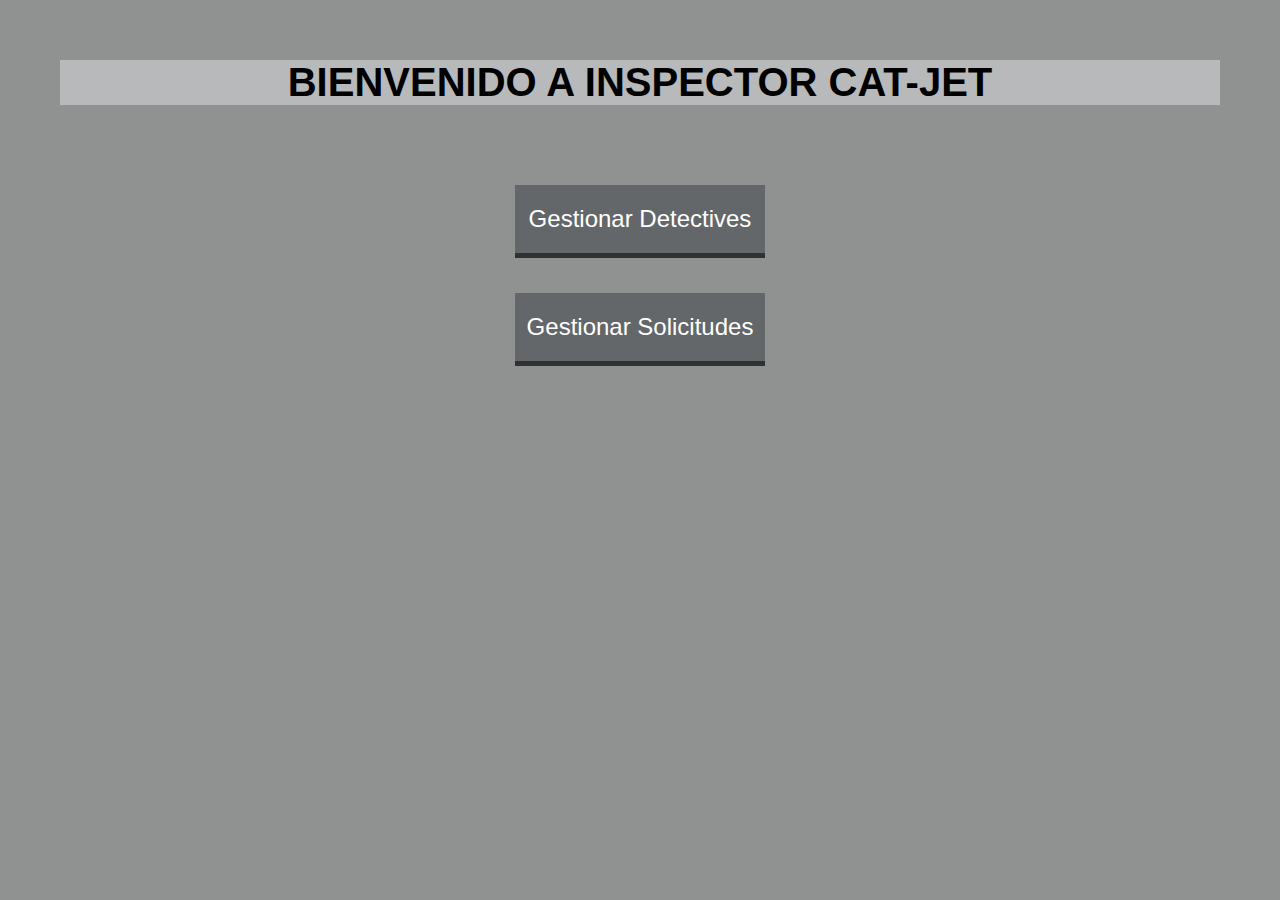
<file: index.html>
<!DOCTYPE html>
<html lang="es">
<head>
    <!-- Incorporación de estilos -->
    <link rel="stylesheet" href="estilos.css">
    <meta charset="UTF-8">
    <meta name="viewport" content="width=device-width, initial-scale=1.0">
    <meta http-equiv="X-UA-Compatible" content="ie=edge">
    <title>INSPECTOR CAT-JET</title>
</head>
    <body>
        <div>
            <h1 class="h1_1">BIENVENIDO A INSPECTOR CAT-JET</h1>  
        </div>
        
        <div class="centrado">
            <a href="gestionar_detective.html" class="boton">Gestionar Detectives</a>
            <br>
            <a href="gestionar_solicitud.html" class="boton">Gestionar Solicitudes</a>

        </div>
    </body>
</html>
</file>
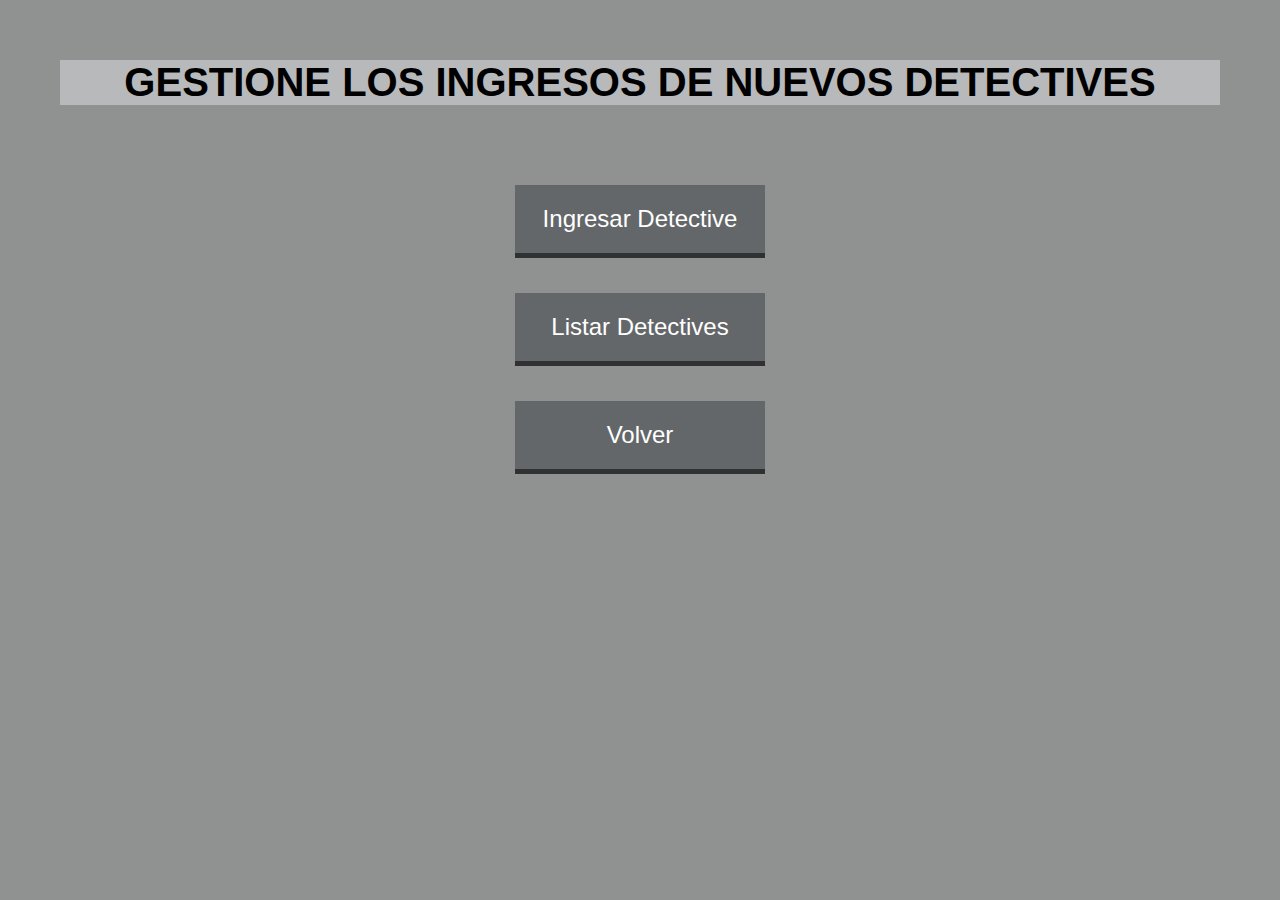
<file: gestionar_detective.html>
<!DOCTYPE html>
<html lang="es">
<head>
    <!-- Incorporación de estilos -->
    <link rel="stylesheet" href="estilos.css">
    <meta charset="UTF-8">
    <meta name="viewport" content="width=device-width, initial-scale=1.0">
    <meta http-equiv="X-UA-Compatible" content="ie=edge">
    <title>INSPECTOR CAT-JET</title>
</head>
    <body>
        <div>
            <h1 class="h1_1">GESTIONE LOS INGRESOS DE NUEVOS DETECTIVES</h1>  
        </div>
        
        <div class="centrado">
            <a href="formulario_nuevo_detective.php" class="boton">Ingresar Detective</a>
            <br>
            <a href="listar_detective.php" class="boton">Listar Detectives</a>
            <br>
            <a href="index.html" class="boton">Volver</a>

        </div>
    </body>
</html>
</file>
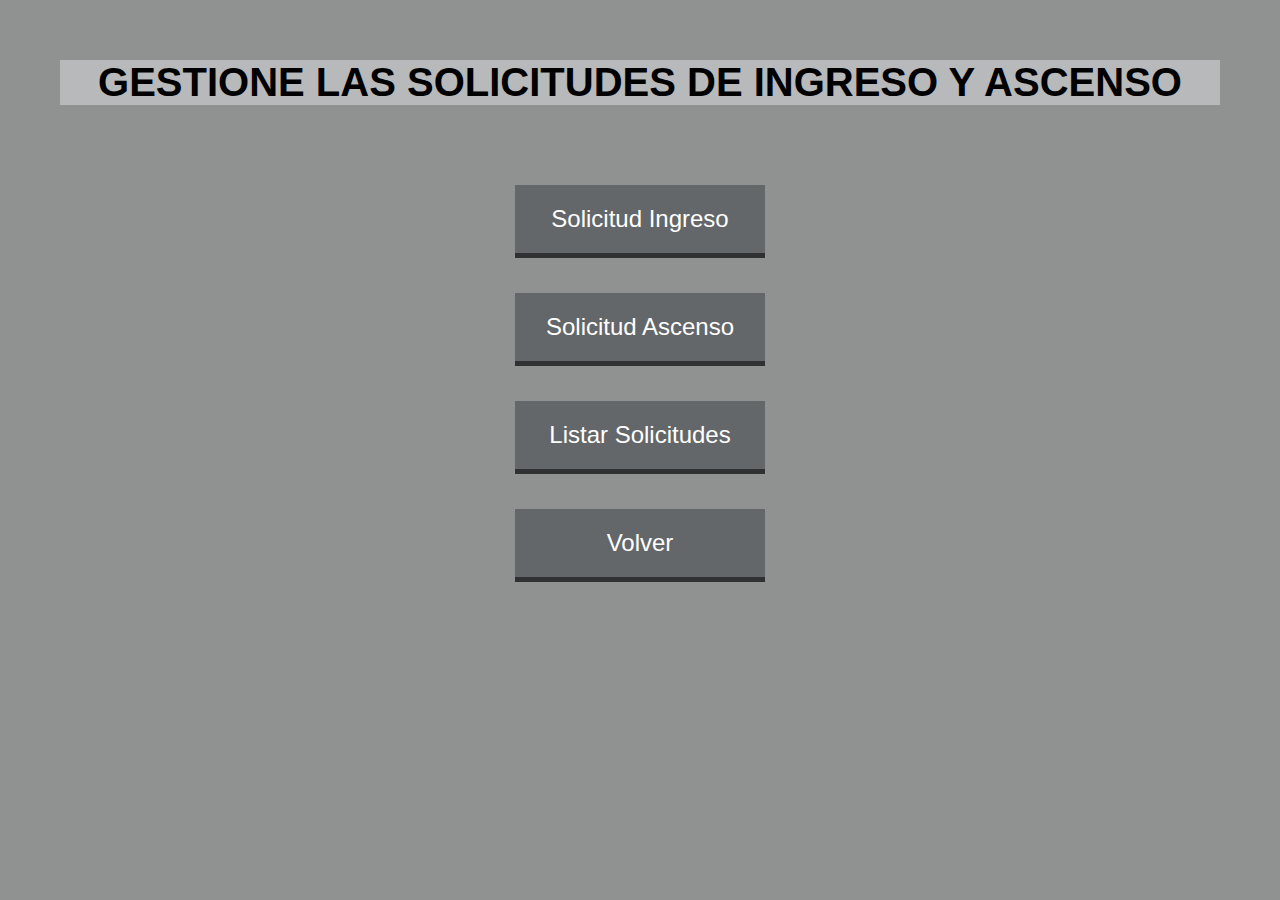
<file: gestionar_solicitud.html>
<!DOCTYPE html>
<html lang="es">

<head>
    <!-- Incorporación de estilos -->
    <link rel="stylesheet" href="estilos.css">
    <meta charset="UTF-8">
    <meta name="viewport" content="width=device-width, initial-scale=1.0">
    <meta http-equiv="X-UA-Compatible" content="ie=edge">
    <title>INSPECTOR CAT-JET</title>
</head>

<body>
    <div>
        <h1 class="h1_1">GESTIONE LAS SOLICITUDES DE INGRESO Y ASCENSO</h1>
    </div>

    <div class="centrado">
        <a href="formulario_nueva_solicitud.php" class="boton">Solicitud Ingreso</a>
        <br>
        <a href="solicitud_ascenso.php" class="boton">Solicitud Ascenso</a>
        <br>
        <a href="listar_solicitudes.php" class="boton">Listar Solicitudes</a>
        <br>
        <a href="index.html" class="boton">Volver</a>

    </div>
</body>

</html>
</file>
<file: estilos.css>
*
{
    margin: 0;
    padding: 0;
}

/*-------------------------Estilos generales-------------------------*/

/*Color de fondo */
body{background-color:#8f9291}

/*Titulo principal h1_1*/
.h1_1
{
    background: rgb(183, 185, 187);
    text-align: center;
    font-family: 'Lucida Sans', 'Lucida Sans Regular', 'Lucida Grande', 'Lucida Sans Unicode', Geneva, Verdana, sans-serif;
    font-size: 40px;
    margin: 60px;
}

/*Centrar algun elemento*/
.centrado 
{
    text-align: center;
}

/*Clase Boton*/
.boton
{
    background:#646769;
    color: white;
    display:inline-block;
    font-size: 1.5em;
    margin: 20px;
    padding: 20px 0px;
    text-align: center;
    width: 250px;
    text-decoration: none;
    font-family: 'Gill Sans', 'Gill Sans MT', Calibri, 'Trebuchet MS', sans-serif;
    box-shadow: 0px 5px 0px #303133;
}

.boton:hover
{
    box-shadow: 0px 0px 0px;
    padding-top: 22px;
}

/*---------Formulario-----------------------*/
div
{
    align-self: center;
}

form
{
    text-align: center;
    width: 40%;
    border: 3px solid #300c33;
    margin: 15px;
    padding: 15px;
}

input, textarea
{
    margin-bottom: 17px;
    width: 70%;
    padding: 10px;
    -webkit-box-sizing: border-box;
    -moz-box-sizing: border-box;
    box-sizing: border-box;
    font-size: 14px;

}

input:focus
{
    border: 2px solid #1f2ce9;
}


/*Estilos listas*/
table, th, td {
    border: 1px solid black;
}

ol {
    background: #ff9999;
    padding: 20px;
}

ul {
    background: #aaa69d;
    padding: 20px;
}

ol li {
    background: #ffe5e5;
    padding: 5px;
    margin-left: 35px;
}

div li {
    background: #cacaca;
    margin: 5px;
    list-style: none;
}
</file>
